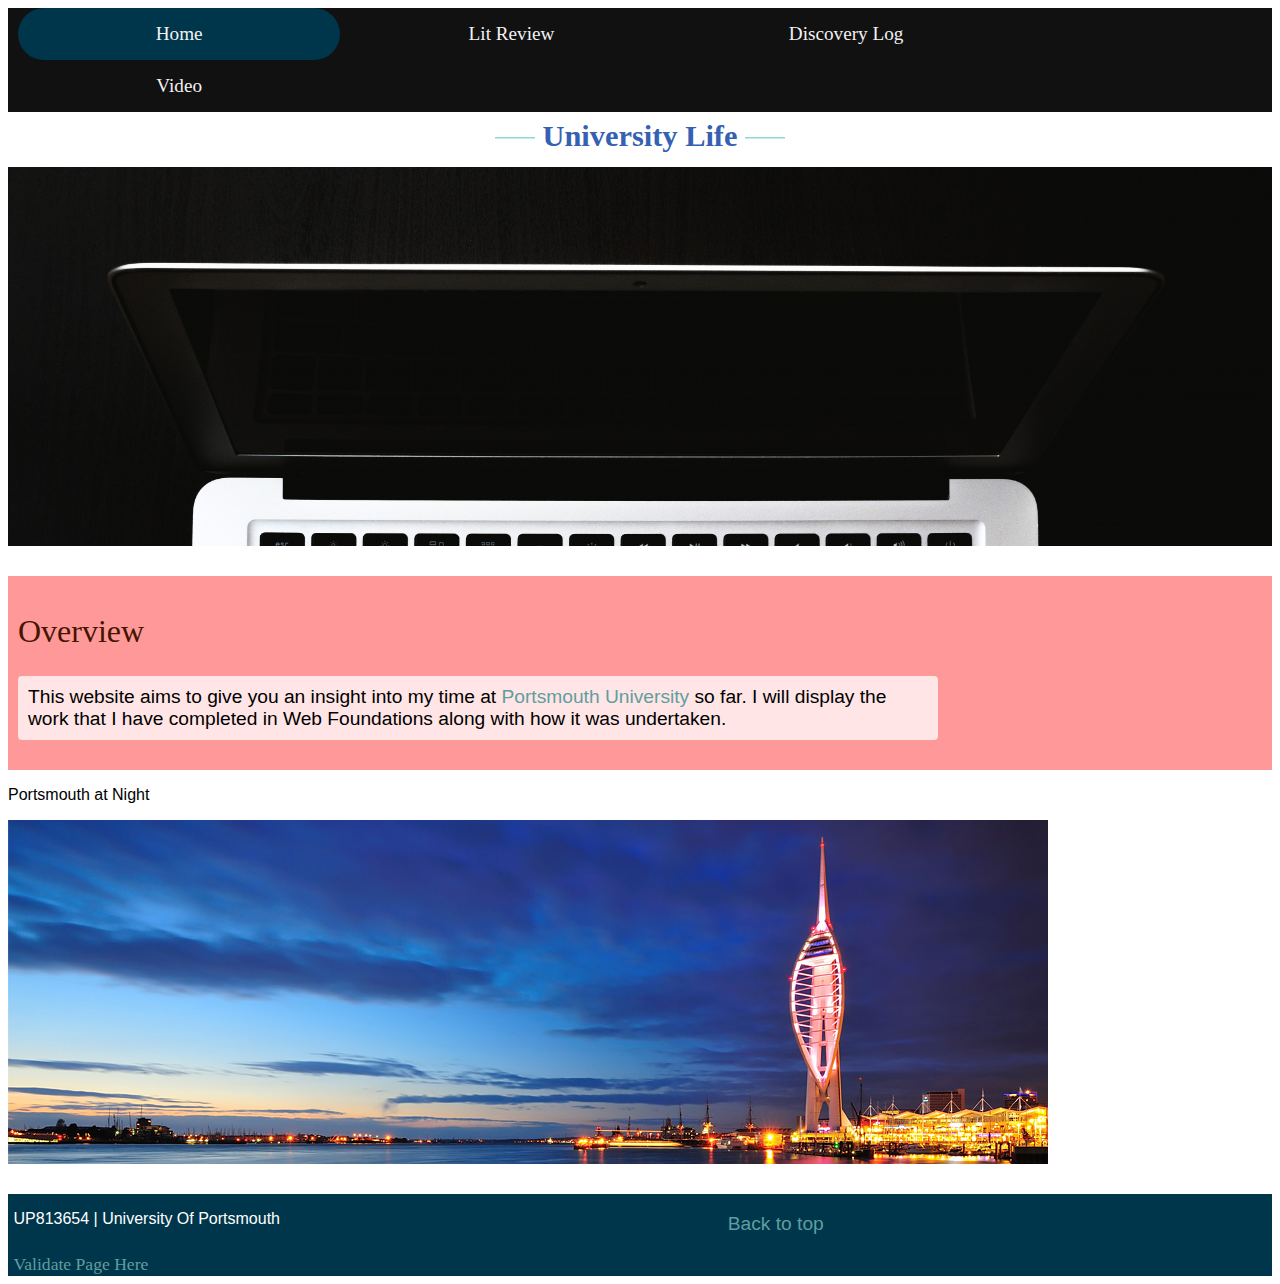
<file: index.html>
<!DOCTYPE html>
<html lang="en">

<head>
    <meta charset="UTF-8">
    <meta name="viewport" content="width=device-width, initial-scale=1.0">
    <meta http-equiv="X-UA-Compatible" content="ie=edge">
    <link rel="stylesheet" type="text/css" href="main.css">
    <title>Home</title>
</head>

<body>

    <header class="topnav">
        <a href="index.html" id="current">Home</a>
        <a href="litreview.html">Lit Review</a>
        <a href="discoverylog.html">Discovery Log</a>
        <a href="video.html">Video</a>
    </header>

    <h1>
        <svg height="9" width="40">
            <line x1="0" y1="0" x2="60" y2="0"/>
        </svg>
        University Life
        <svg height="9" width="40">
            <line x1="0" y1="0" x2="60" y2="0"/>
        </svg>
    </h1>

    <picture>
        <source media="(min-width: 786px)" srcset="Images/panoramiclaptopCROPPED.jpeg">
        <img src="Images/panoramiclaptop.jpeg" alt="Laptop and Phone Photo" title="Laptop and Phone">
    </picture>

    <article>
        <h2>Overview</h2>
        <p class="article">This website aims to give you an insight into my time at <a class="hyperlink" href="http://www.port.ac.uk/" target="_blank">Portsmouth University</a> so far. I will display the work that I have completed in Web Foundations along with how it was undertaken.</p>
    </article>

    <p>Portsmouth at Night</p>
    <img src="Images/portsmouthPanoramic.png" alt="Portsmouth Panoramic" title="Photo of Portsmouth at Night">

    <footer>
      <p class="signOff">UP813654 | University Of Portsmouth</p>
      <p class="topOfPage"><a href="#top">Back to top</a></p>
      <a href="http://validator.w3.org/check?uri=referer" class="validator" target="blank">Validate Page Here</a>
    </footer>
</body>

</html>
</file>
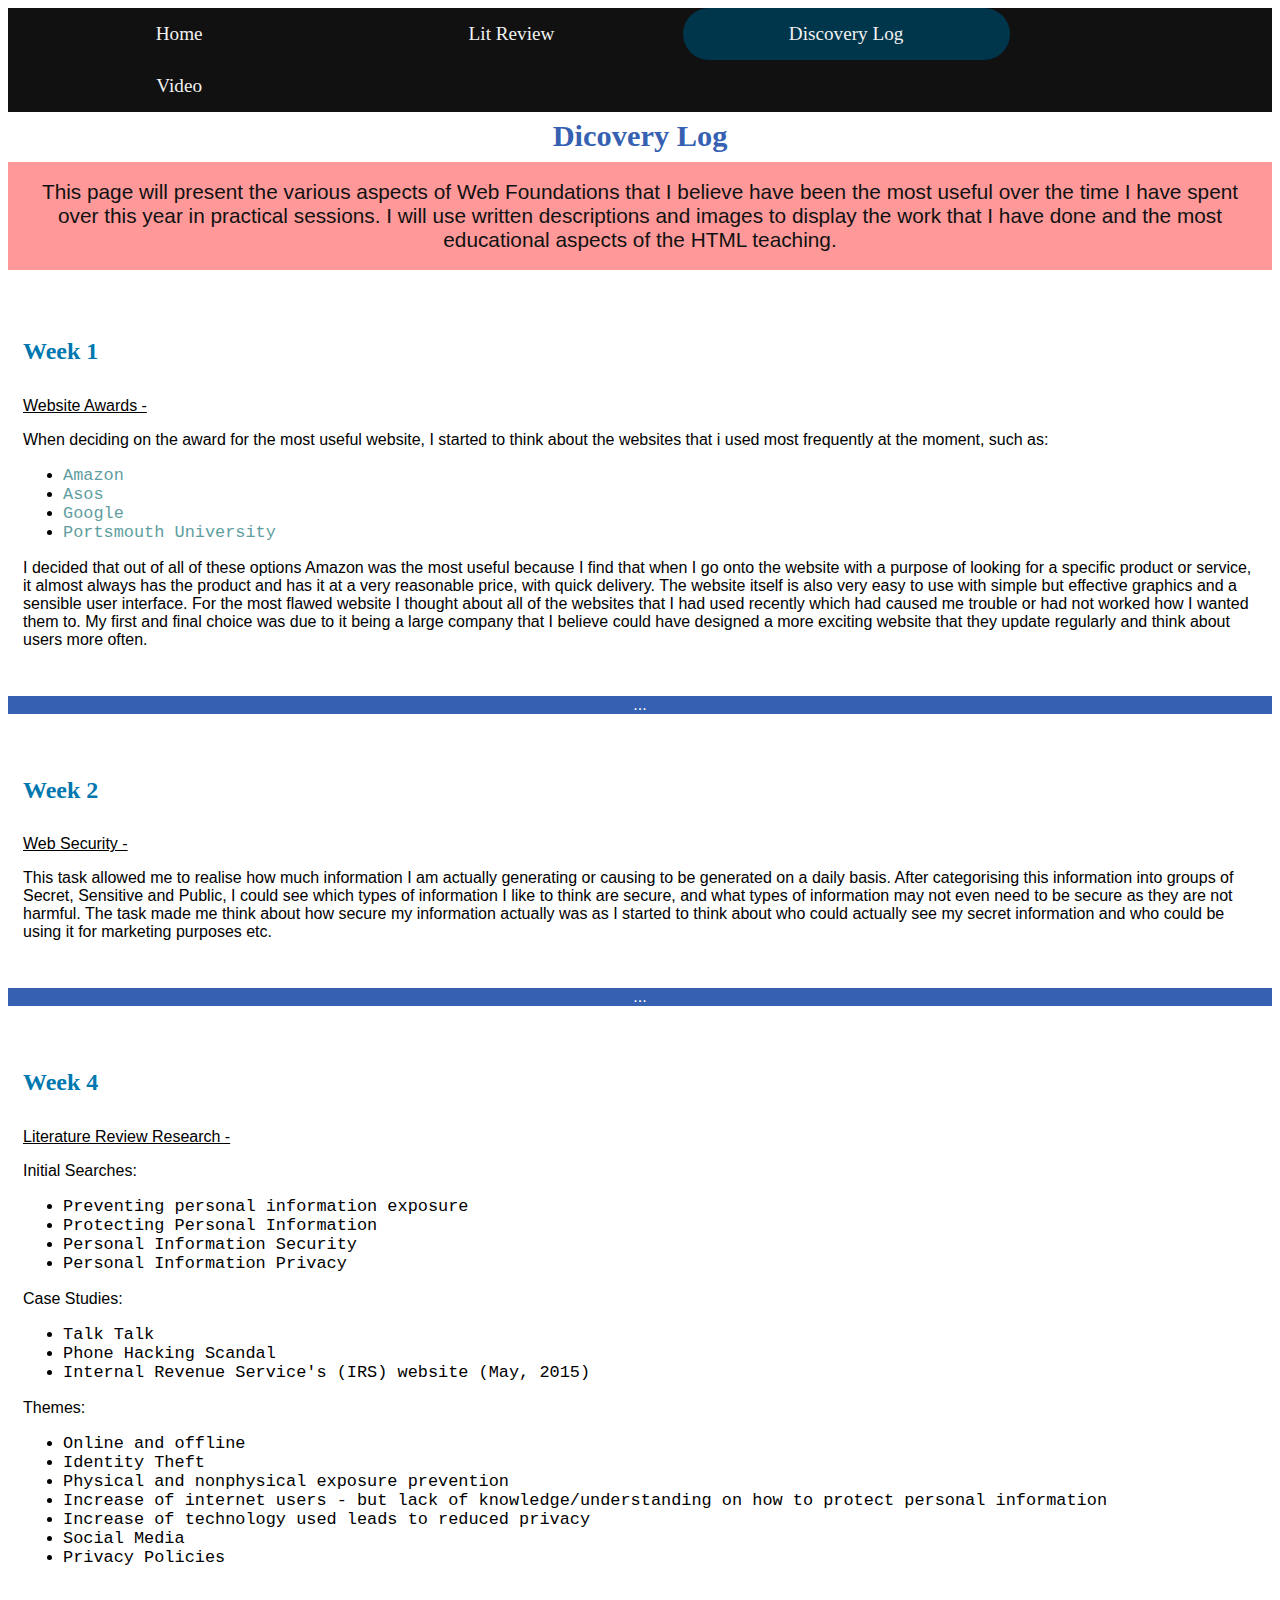
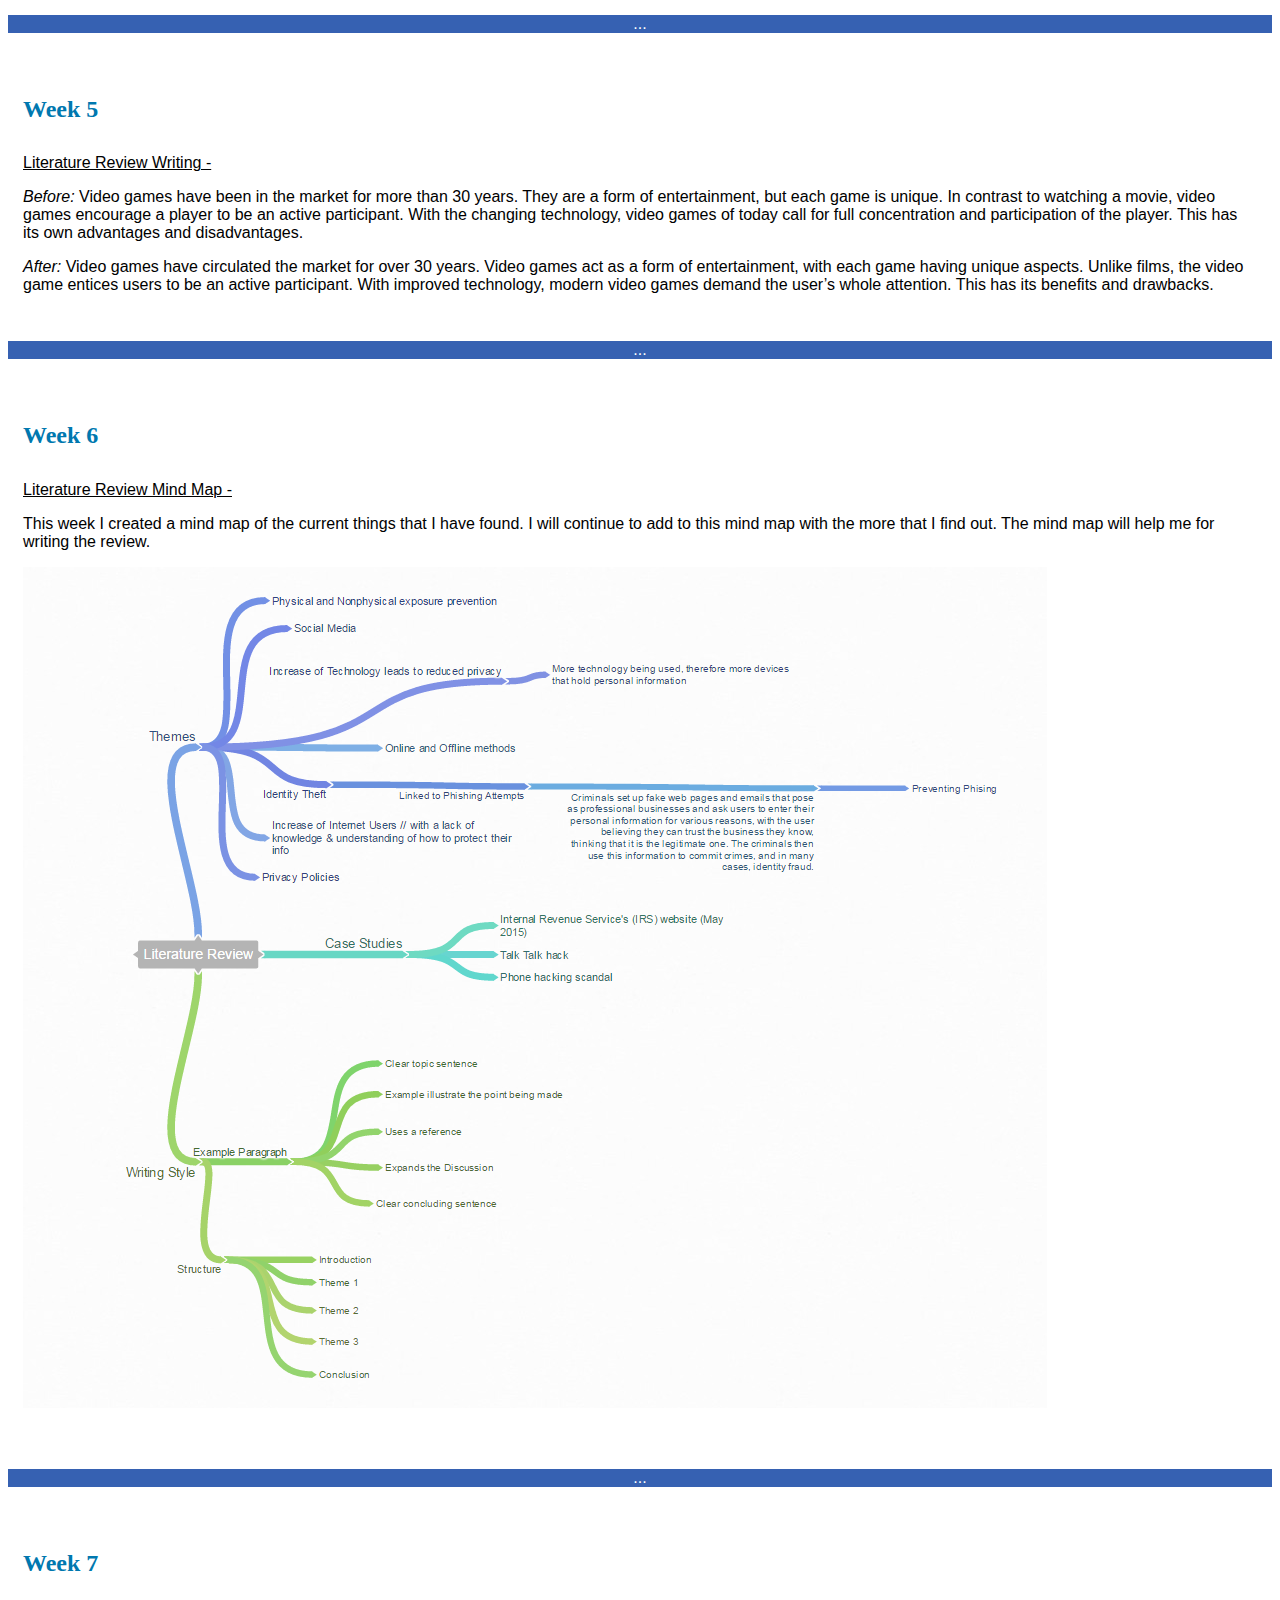
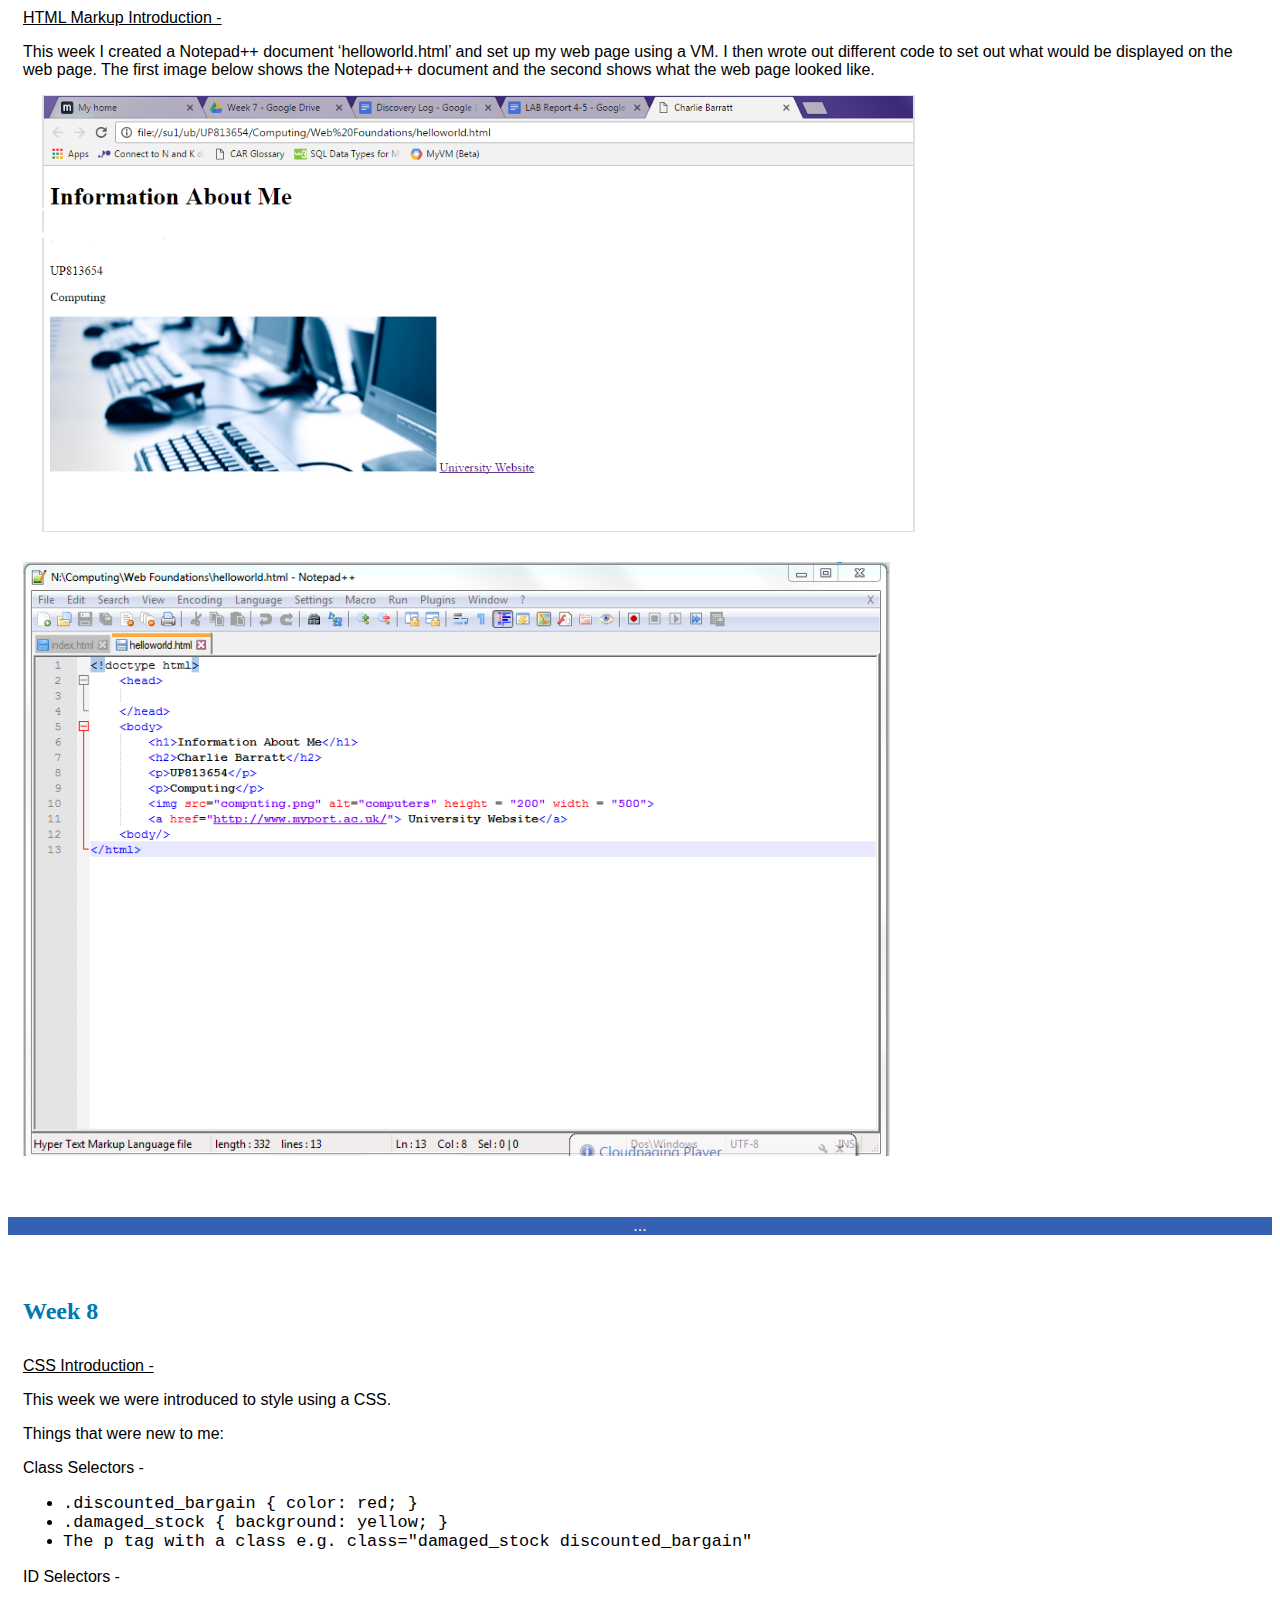
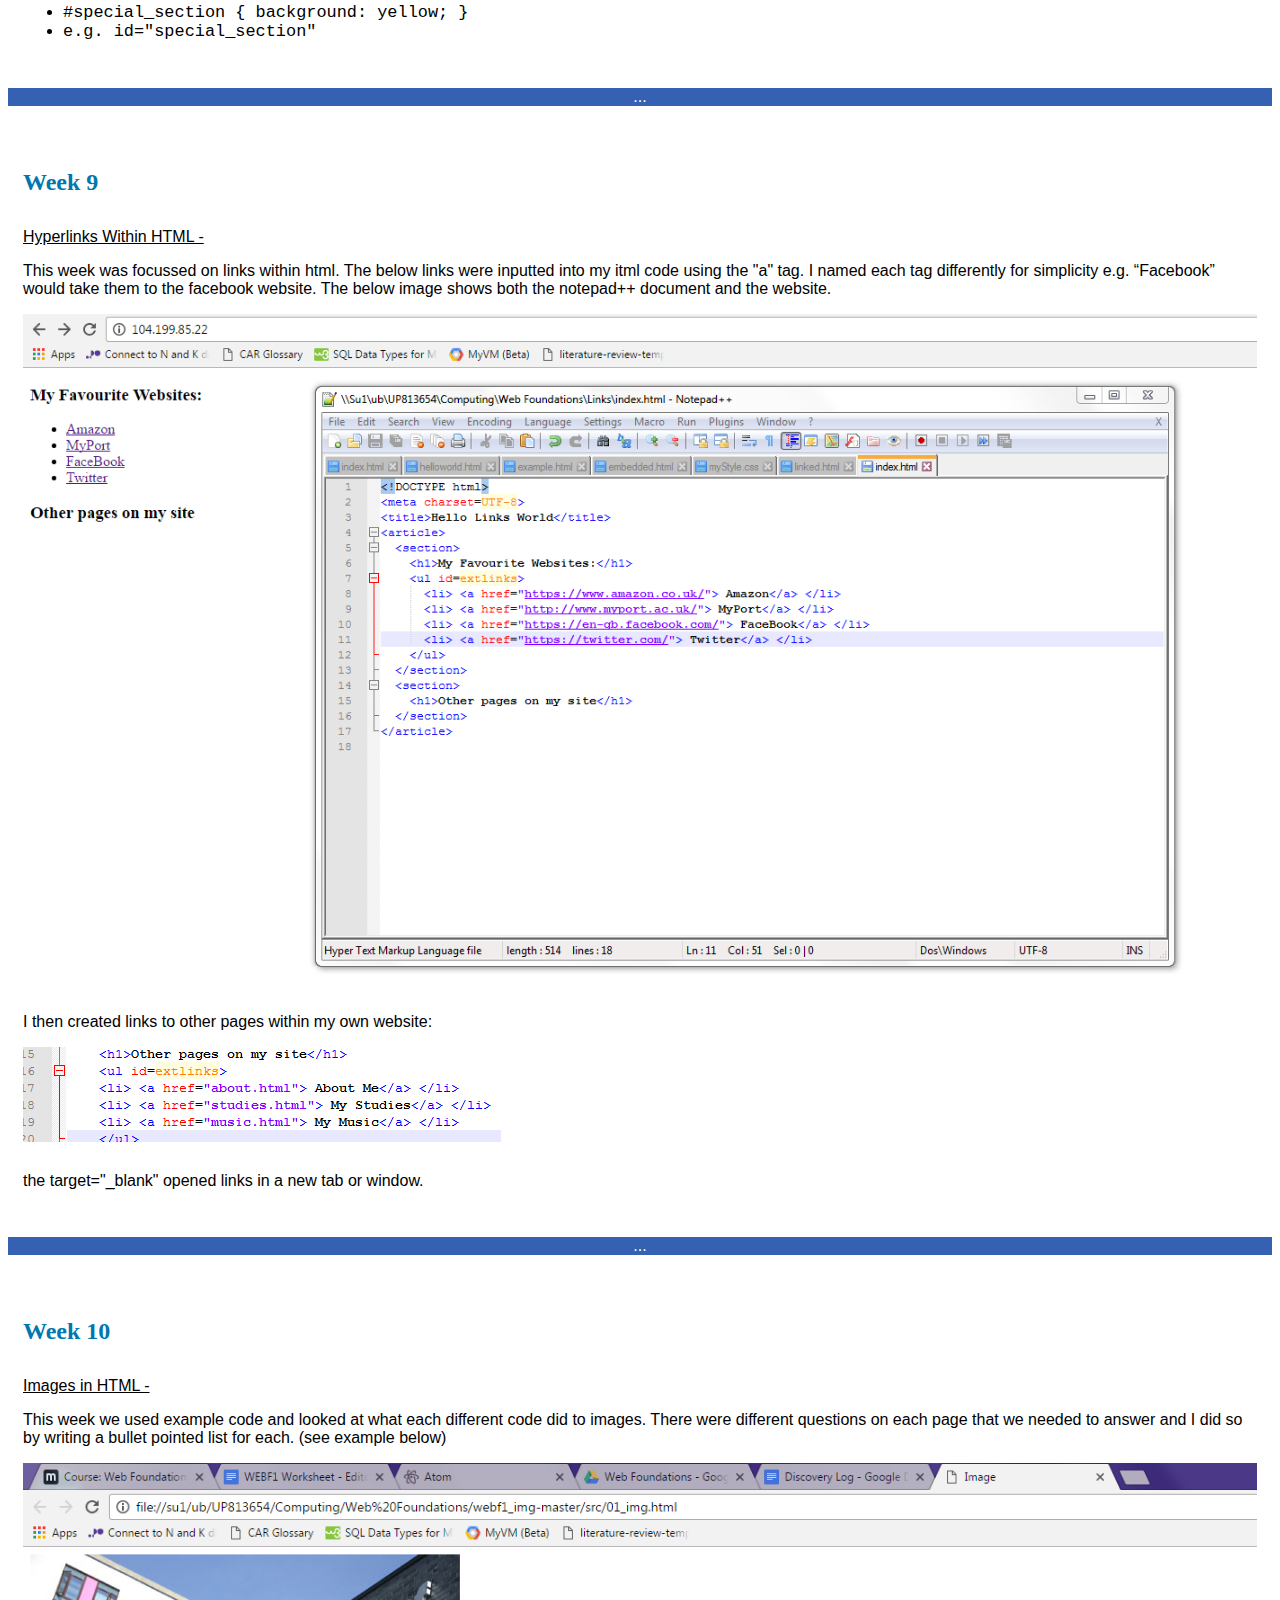
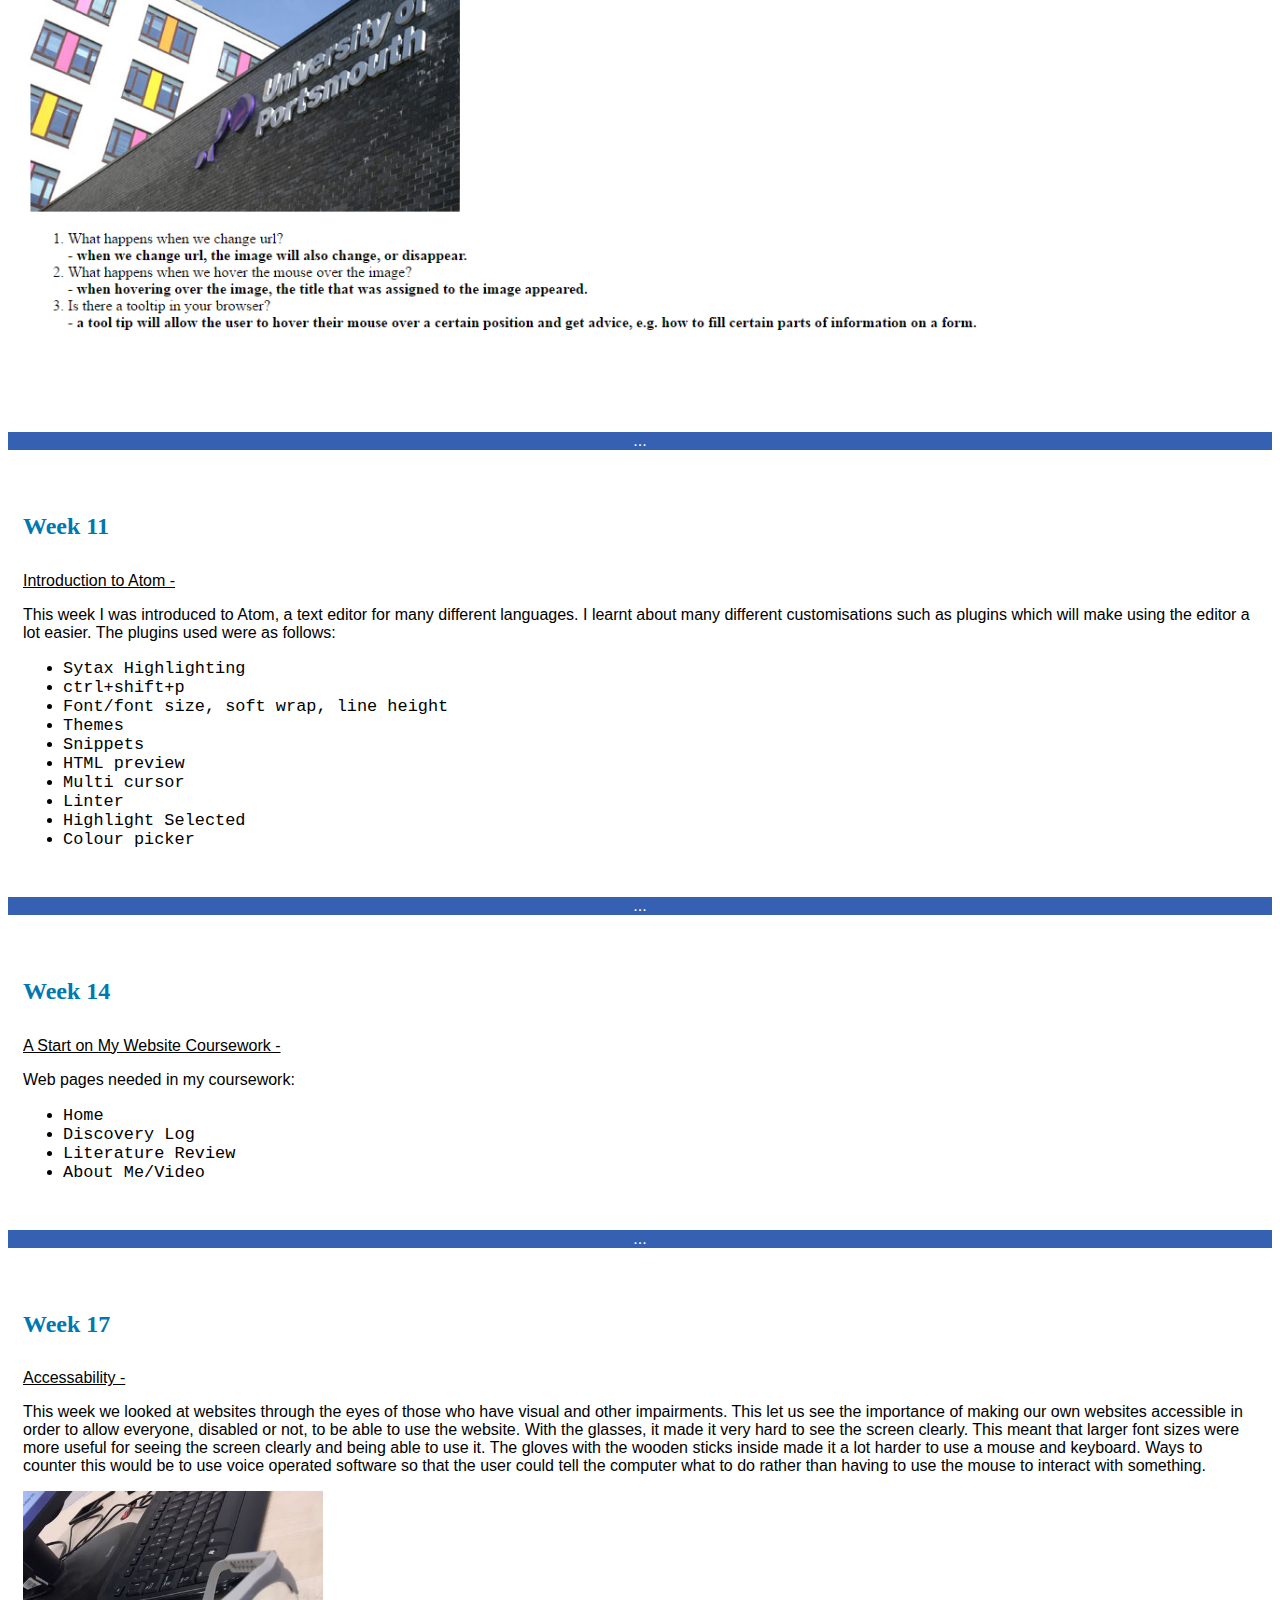
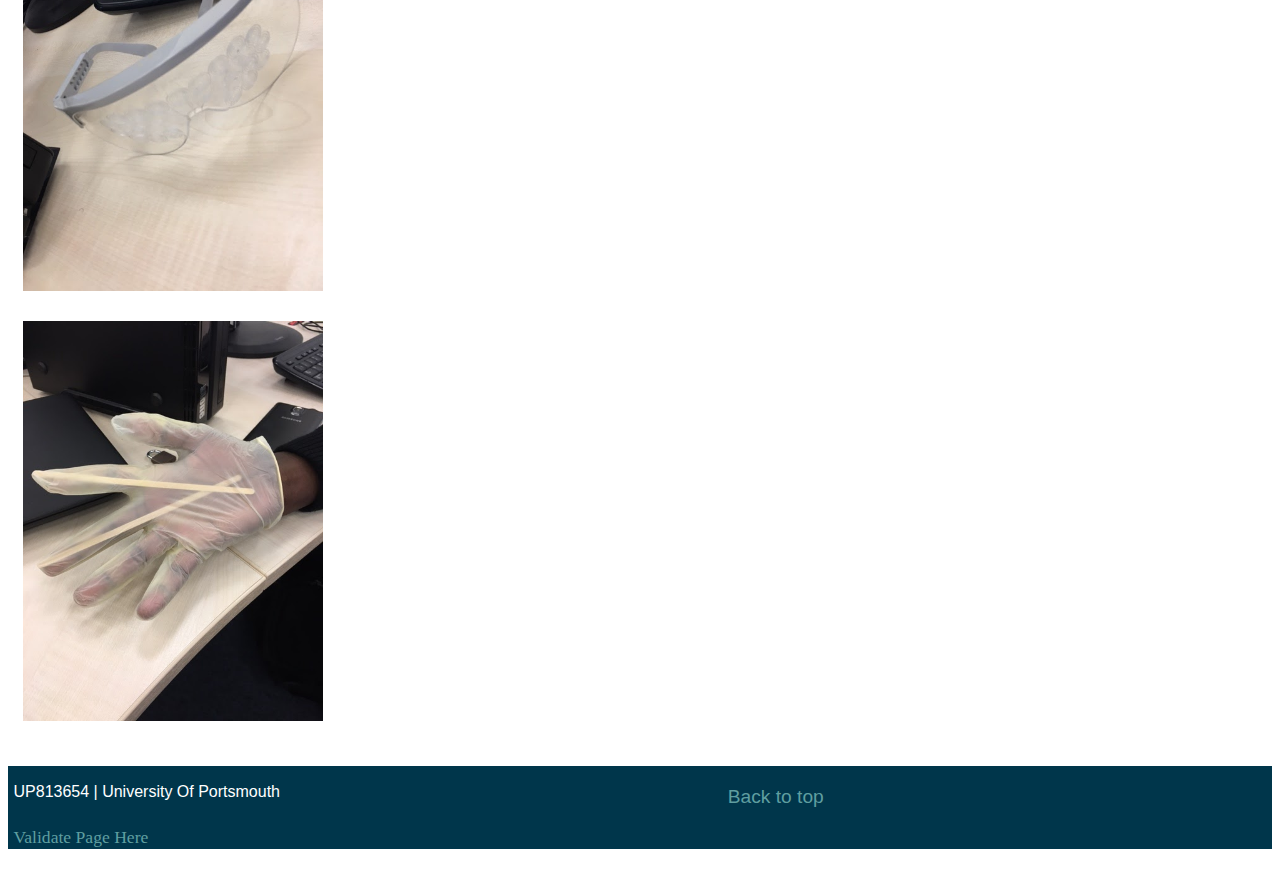
<file: discoverylog.html>
<!DOCTYPE html>
<html lang="en">

<head>
    <meta charset="UTF-8">
    <meta name="viewport" content="width=device-width, initial-scale=1.0">
    <meta http-equiv="X-UA-Compatible" content="ie=edge">
    <link rel="stylesheet" type="text/css" href="main.css">
    <title>Discovery Log</title>
</head>

<body>
    <header class="topnav">
        <a href="index.html">Home</a>
        <a href="litreview.html">Lit Review</a>
        <a href="discoverylog.html" id="current">Discovery Log</a>
        <a href="video.html">Video</a>
    </header>

    <h1>Dicovery Log</h1>
    <p class="p3">This page will present the various aspects of Web Foundations that I believe have been the most useful over the time I have spent over this year in practical sessions. I will use written descriptions and images to display the work that I have done and the most educational aspects of the HTML teaching.</p>

    <aside>
    <h4>Week 1</h4>
    <p class="discLogCat">Website Awards - </p>
    <p>When deciding on the award for the most useful website, I started to think about the websites that i used most frequently at the moment, such as:</p>
    <ul>
      <li><a class="hyperlink" href="https://www.amazon.co.uk/" target="_blank">Amazon</a></li>
        <li><a class="hyperlink" href="http://www.asos.com/?hrd=1" target="_blank">Asos</a></li>
          <li><a class="hyperlink" href="https://www.google.co.uk/webhp?hl=en&ictx=2&sa=X&ved=0ahUKEwin2eDh-sbSAhXHtxQKHUUyD7EQPQgD" target="_blank">Google</a></li>
            <li><a class="hyperlink" href="http://www.myport.ac.uk/" target="_blank">Portsmouth University</a></li>
    </ul>
    <p>I decided that out of all of these options Amazon was the most useful because I find that when I go onto the website with a purpose of looking for a specific product or service, it almost always has the product and has it at a very reasonable price, with quick delivery. The website itself is also very easy to use with simple but effective graphics and a sensible user interface. For the most flawed website I thought about all of the websites that I had used recently which had caused me trouble or had not worked how I wanted them to. My first and final choice was due to it being a large company that I believe could have designed a more exciting website that they update regularly and think about users more often.</p>
  </aside>
  <section>
    <p class="pCenter">...</p>
  </section>
    <aside>
    <h4>Week 2</h4>
    <p class="discLogCat">Web Security - </p>
    <p>This task allowed me to realise how much information I am actually generating or causing to be generated on a daily basis. After categorising this information into groups of Secret, Sensitive and Public, I could see which types of information I like to think are secure, and what types of information may not even need to be secure as they are not harmful. The task made me think about how secure my information actually was as I started to think about who could actually see my secret information and who could be using it for marketing purposes etc.</p>
  </aside>
  <section>
    <p class="pCenter">...</p>
  </section>
  <aside>
  <h4>Week 4</h4>
  <p class="discLogCat">Literature Review Research - </p>
  <p> Initial Searches:</p>
  <ul>
    <li>Preventing personal information exposure </li>
    <li>Protecting Personal Information</li>
    <li>Personal Information Security</li>
    <li>Personal Information Privacy</li>
  </ul>
  <p>Case Studies:</p>
  <ul>
    <li>Talk Talk</li>
    <li>Phone Hacking Scandal</li>
    <li>Internal Revenue Service's (IRS) website (May, 2015)</li>
  </ul>
  <p>Themes:</p>
  <ul>
    <li>Online and offline </li>
    <li>Identity Theft</li>
    <li>Physical and nonphysical exposure prevention</li>
    <li>Increase of internet users - but lack of knowledge/understanding on how to protect personal information</li>
    <li>Increase of technology used leads to reduced privacy</li>
    <li>Social Media</li>
    <li>Privacy Policies</li>
  </ul>
  </aside>
  <section>
    <p class="pCenter">...</p>
  </section>
  <aside>
  <h4>Week 5</h4>
  <p class="discLogCat">Literature Review Writing - </p>
  <p><i>Before:</i> Video games have been in the market for more than 30 years. They are a form of entertainment, but each game is unique. In contrast to watching a movie, video games encourage a player to be an active participant. With the changing technology, video games of today call for full concentration and participation of the player. This has its own advantages and disadvantages.</p>
  <p><i>After:</i> Video games have circulated the market for over 30 years. Video games act as a form of entertainment, with each game having unique aspects. Unlike films, the video game entices users to be an active participant. With improved technology, modern video games demand the user’s whole attention. This has its benefits and drawbacks. </p>
  </aside>
  <section>
    <p class="pCenter">...</p>
  </section>
  <aside>
    <h4>Week 6</h4>
    <p class="discLogCat">Literature Review Mind Map - </p>
    <p>This week I created a mind map of the current things that I have found. I will continue to add to this mind map with the more that I find out. The mind map will help me for writing the review.</p>
    <img src="Images/mindmap.png" alt="Mind Map" title="Literature Review Mind Map">
  </aside>
  <section>
    <p class="pCenter">...</p>
  </section>
  <aside>
    <h4>Week 7</h4>
    <p class="discLogCat">HTML Markup Introduction - </p>
    <p>This week I created a Notepad++ document ‘helloworld.html’ and set up my web page using a VM. I then wrote out different code to set out what would be displayed on the web page. The first image below shows the Notepad++ document and the second shows what the web page looked like. </p>
    <img src="Images/week7DiscLog.PNG" alt="Notepad HTML Document" title="HTML Markup on Notepad">
    <img src="Images/week7DiscLog2.PNG" alt="HTML on Google Chrome" title="HTML Markup On Web Browser">
  </aside>
  <section>
    <p class="pCenter">...</p>
  </section>
  <aside>
      <h4>Week 8</h4>
      <p class="discLogCat">CSS Introduction - </p>
      <p>This week we were introduced to style using a CSS.</p>
      <p>Things that were new to me:</p>
      <p>Class Selectors - </p>
      <ul>
        <li>.discounted_bargain {
	              color: red;
              }
        </li>
        <li>
            .damaged_stock {
                background: yellow;
              }
        </li>
        <li>
           The p tag with a class e.g. class="damaged_stock discounted_bargain"
        </li>
      </ul>
      <p>ID Selectors - </p>
      <ul>
        <li>
          #special_section {
                background: yellow;
              }
        </li>
        <li>
          e.g. id="special_section"
        </li>
      </ul>
  </aside>
  <section>
    <p class="pCenter">...</p>
  </section>
  <aside>
    <h4>Week 9</h4>
    <p class="discLogCat">Hyperlinks Within HTML - </p>
    <p>This week was focussed on links within html. The below links were inputted into my itml code using the "a" tag. I named each tag differently for simplicity e.g. “Facebook” would take them to the facebook website. The below image shows both the notepad++ document and the website.</p>
    <img src="Images/week9DiscLog.png" alt="Hyperlinks markup Example" title="HTML Hyperlink on notepad++ and browser">
    <p>I then created links to other pages within my own website: </p>
    <img src="Images/week9DiscLog2.png" alt="Hyperlinks markup example on my own website" title="Hyperlinks to other pages on my website">
    <p>the target="_blank" opened links in a new tab or window.</p>
  </aside>
  <section>
    <p class="pCenter">...</p>
  </section>
  <aside>
    <h4>Week 10</h4>
    <p class="discLogCat">Images in HTML - </p>
    <p>This week we used example code and looked at what each different code did to images. There were different questions on each page that we needed to answer and I did so by writing a bullet pointed list for each. (see example below)</p>
    <img src="Images/week10DiscLog.png" alt="Images Questions and Answers" title="Answering questions on Images">
  </aside>
  <section>
    <p class="pCenter">...</p>
  </section>
  <aside>
    <h4>Week 11</h4>
    <p class="discLogCat">Introduction to Atom - </p>
    <p>This week I was introduced to Atom, a text editor for many different languages. I learnt about many different customisations such as plugins which will make using the editor a lot easier. The plugins used were as follows:</p>
    <ul>
      <li>Sytax Highlighting</li>
      <li>ctrl+shift+p</li>
      <li>Font/font size, soft wrap, line height</li>
      <li>Themes</li>
      <li>Snippets</li>
      <li>HTML preview</li>
      <li>Multi cursor</li>
      <li>Linter</li>
      <li>Highlight Selected</li>
      <li>Colour picker</li>
    </ul>
  </aside>
  <section>
    <p class="pCenter">...</p>
  </section>
  <aside>
    <h4>Week 14</h4>
    <p class="discLogCat">A Start on My Website Coursework - </p>
    <p>Web pages needed in my coursework:</p>
    <ul>
      <li>Home</li>
      <li>Discovery Log</li>
      <li>Literature Review</li>
      <li>About Me/Video</li>
    </ul>
  </aside>
  <section>
    <p class="pCenter">...</p>
  </section>
  <aside>
    <h4>Week 17</h4>
    <p class="discLogCat">Accessability - </p>
    <p>This week we looked at websites through the eyes of those who have visual and other impairments. This let us see the importance of making our own websites accessible in order to allow everyone, disabled or not, to be able to use the website. With the glasses, it made it very hard to see the screen clearly. This meant that larger font sizes were more useful for seeing the screen clearly and being able to use it. The gloves with the wooden sticks inside made it a lot harder to use a mouse and keyboard. Ways to counter this would be to use voice operated software so that the user could tell the computer what to do rather than having to use the mouse to interact with something.</p>
    <img src="Images/accessability1.jpg" class="goggles" alt="Glasses that impair vision" title="Visual Impairement Goggles" height="100">
    <img src="Images/accessability2.jpg" class="gloves" alt="Finger Movement Impairement" title="Gloves that restrict your finger movement">
  </aside>

  <footer>
    <p class="signOff">UP813654 | University Of Portsmouth</p>
    <p class="topOfPage"><a href="#top">Back to top</a></p>
    <a href="http://validator.w3.org/check?uri=referer" class="validator" target="blank">Validate Page Here</a>
  </footer>

</body>
</html>
</file>
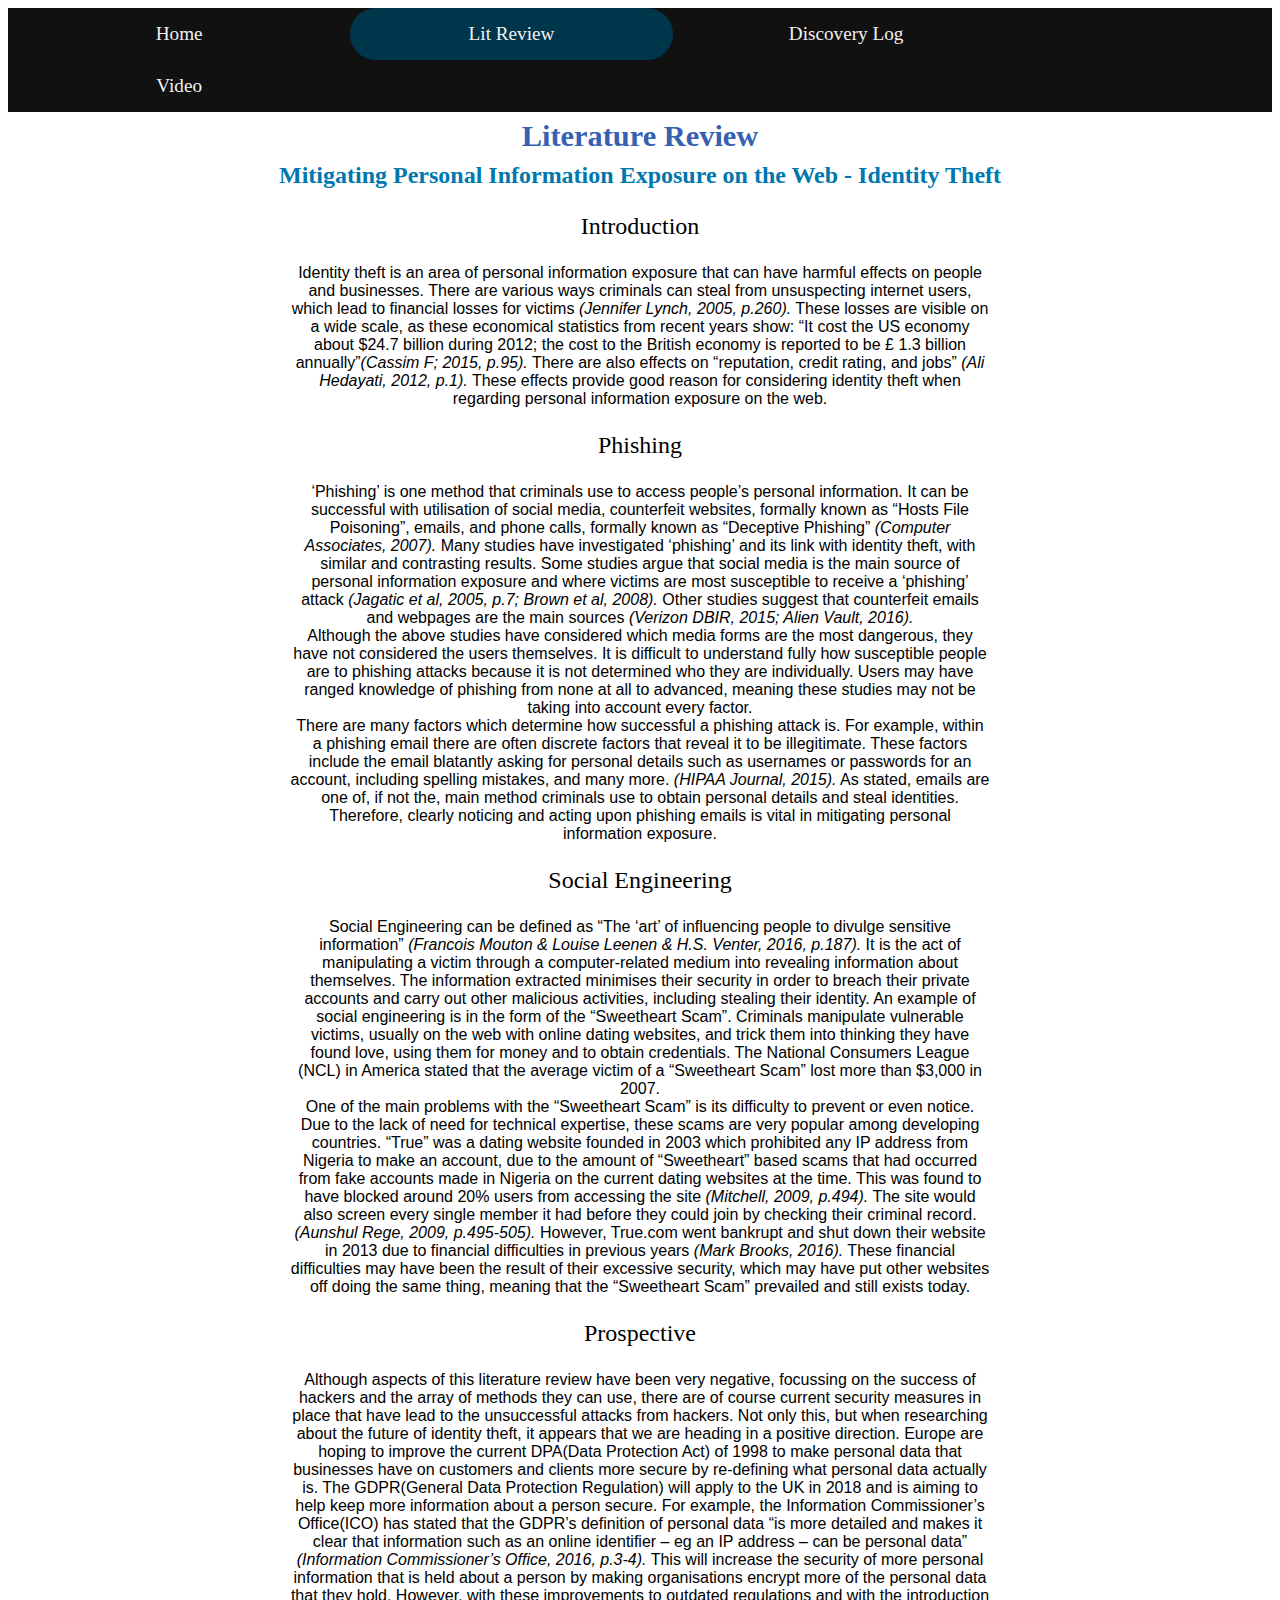
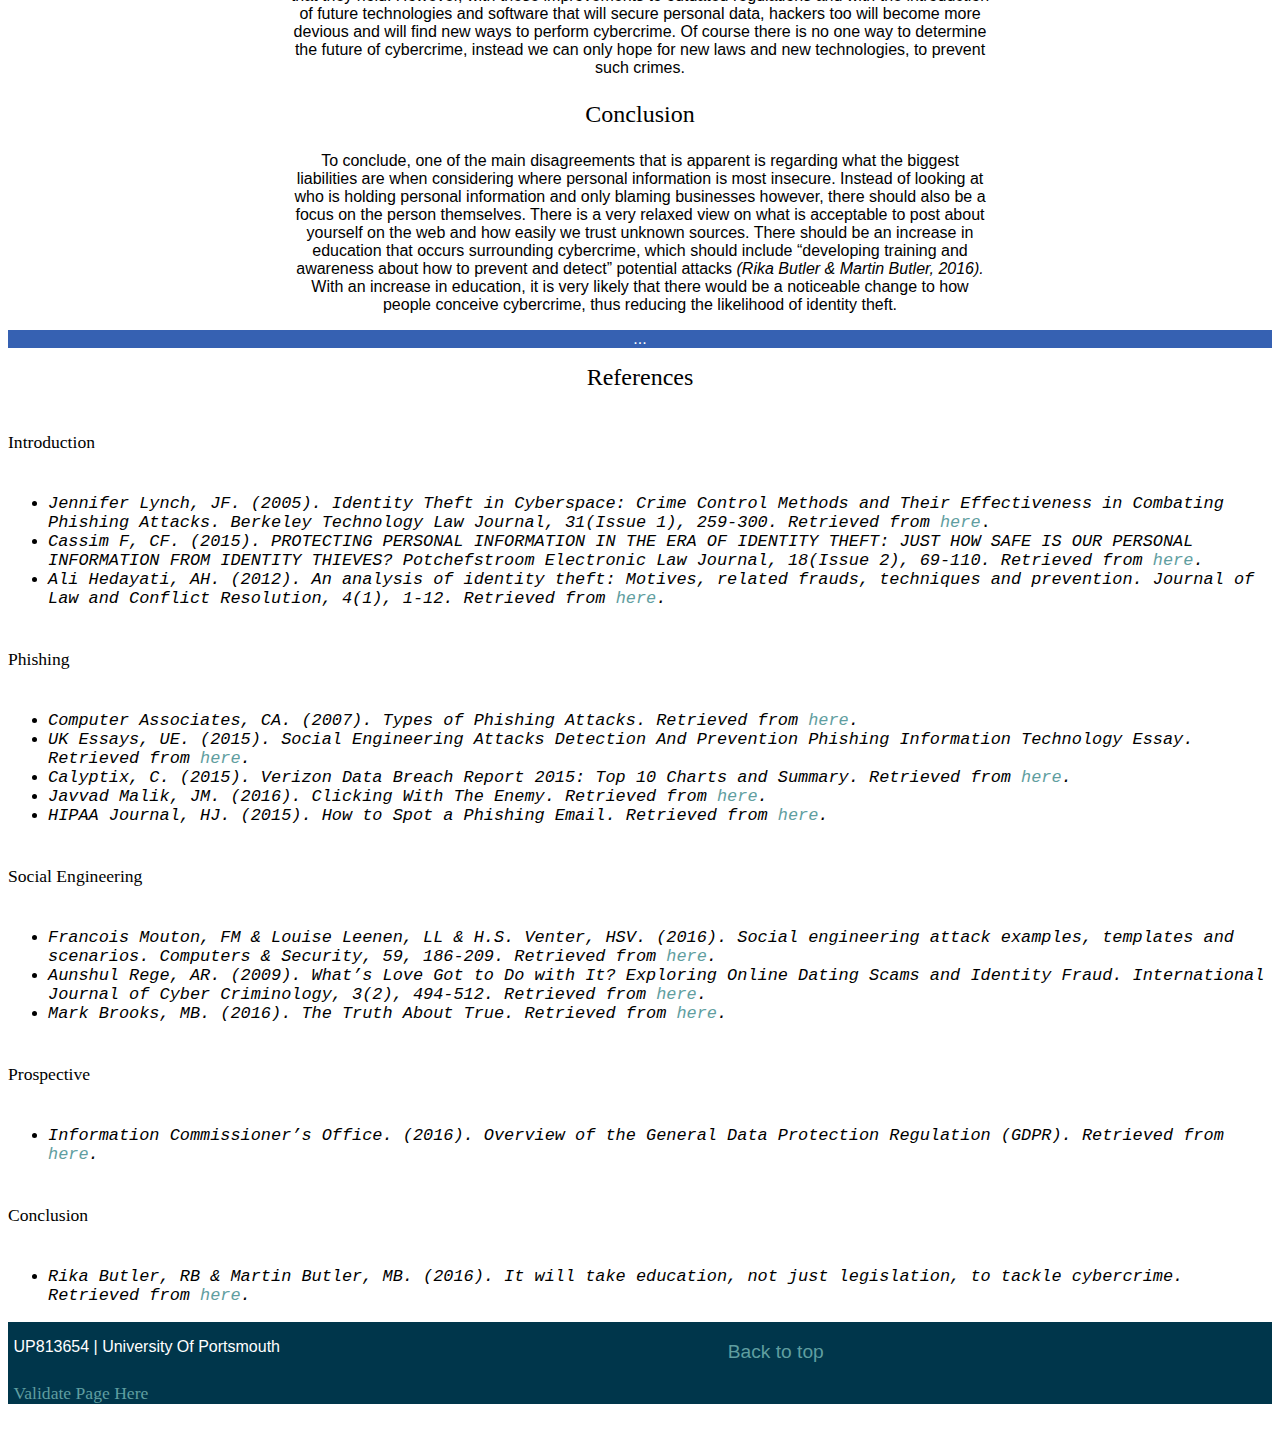
<file: litreview.html>
<!DOCTYPE html>
<html lang="en">

<head>
    <meta charset="UTF-8">
    <meta name="viewport" content="width=device-width, initial-scale=1.0">
    <meta http-equiv="X-UA-Compatible" content="ie=edge">
    <link rel="stylesheet" type="text/css" href="main.css">
    <title>Lit Review</title>
</head>

<body>
    <header class="topnav">
        <a href="index.html">Home</a>
        <a href="litReview.html" id="current">Lit Review</a>
        <a href="discoverylog.html">Discovery Log</a>
        <a href="video.html">Video</a>
    </header>
    <h1>Literature Review</h1>
    <h4 class="litReviewHeading">Mitigating Personal Information Exposure on the Web - Identity Theft</h4>
    <h3>Introduction</h3>
    <p class="litReviewParagraphs">
        Identity theft is an area of personal information exposure that can have harmful effects on people and businesses. There are various ways criminals can steal from unsuspecting internet users, which lead to financial losses for victims <cite>(Jennifer Lynch, 2005, p.260).</cite>        These losses are visible on a wide scale, as these economical statistics from recent years show: “It cost the US economy about $24.7 billion during 2012; the cost to the British economy is reported to be £ 1.3 billion annually”<cite>(Cassim F; 2015, p.95).</cite>        There are also effects on “reputation, credit rating, and jobs” <cite>(Ali Hedayati, 2012, p.1).</cite> These effects provide good reason for considering identity theft when regarding personal information exposure on the web.
      </p>
            <h3>Phishing</h3>
            <p class="litReviewParagraphs">
                ‘Phishing’ is one method that criminals use to access people’s personal information. It can be successful with utilisation of social media, counterfeit websites, formally known as “Hosts File Poisoning”, emails, and phone calls, formally known as “Deceptive
                Phishing” <cite>(Computer Associates, 2007).</cite> Many studies have investigated ‘phishing’ and its link with identity theft, with similar and contrasting results. Some studies argue that social media is the main source
                of personal information exposure and where victims are most susceptible to receive a ‘phishing’ attack <cite>(Jagatic et al, 2005, p.7; Brown et al, 2008).</cite> Other studies suggest that counterfeit emails and webpages are the main
                sources <cite>(Verizon DBIR, 2015; Alien Vault, 2016).</cite>
              </p>
                    <p class="litReviewParagraphs">
                        Although the above studies have considered which media forms are the most dangerous, they have not considered the users themselves. It is difficult to understand fully how susceptible people are to phishing attacks because it is not determined who they
                        are individually. Users may have ranged knowledge of phishing from none at all to advanced, meaning these studies may not be taking into account every factor.
                    </p>
                    <p class="litReviewParagraphs">
                        There are many factors which determine how successful a phishing attack is. For example, within a phishing email there are often discrete factors that reveal it to be illegitimate. These factors include the email blatantly asking for personal details
                        such as usernames or passwords for an account, including spelling mistakes, and many more. <cite>(HIPAA Journal, 2015).</cite> As stated, emails are one of, if not the, main method criminals use to obtain
                        personal details and steal identities. Therefore, clearly noticing and acting upon phishing emails is vital in mitigating personal information exposure.
                    </p>
                    <h3>Social Engineering</h3>
                    <p class="litReviewParagraphs">
                        Social Engineering can be defined as “The ‘art’ of influencing people to divulge sensitive information” <cite>(Francois Mouton & Louise Leenen & H.S. Venter, 2016, p.187).</cite> It is the act of manipulating a victim through a
                        computer-related medium into revealing information about themselves. The information extracted minimises their security in order to breach their private accounts and carry out other malicious activities, including stealing their
                        identity. An example of social engineering is in the form of the “Sweetheart Scam”. Criminals manipulate vulnerable victims, usually on the web with online dating websites, and trick them into thinking they have found love, using
                        them for money and to obtain credentials. The National Consumers League (NCL) in America stated that the average victim of a “Sweetheart Scam” lost more than $3,000 in 2007.
                    </p>
                    <p class="litReviewParagraphs">
                        One of the main problems with the “Sweetheart Scam” is its difficulty to prevent or even notice. Due to the lack of need for technical expertise, these scams are very popular among developing countries. “True” was a dating website founded in 2003 which
                        prohibited any IP address from Nigeria to make an account, due to the amount of “Sweetheart” based scams that had occurred from fake accounts made in Nigeria on the current dating websites at the time. This was found to have blocked
                        around 20% users from accessing the site <cite>(Mitchell, 2009, p.494).</cite> The site would also screen every single member it had before they could join by checking their criminal record. <cite>(Aunshul Rege, 2009, p.495-505).</cite>                        However, True.com went bankrupt and shut down their website in 2013 due to financial difficulties in previous years <cite>(Mark Brooks, 2016).</cite> These financial difficulties may have been the result of their excessive security,
                        which may have put other websites off doing the same thing, meaning that the “Sweetheart Scam” prevailed and still exists today.
                    </p>
                    <h3>Prospective</h3>
                    <p class="litReviewParagraphs">
                        Although aspects of this literature review have been very negative, focussing on the success of hackers and the array of methods they can use, there are of course current security measures in place that have lead to the unsuccessful attacks from hackers.
                        Not only this, but when researching about the future of identity theft, it appears that we are heading in a positive direction. Europe are hoping to improve the current DPA(Data Protection Act) of 1998 to make personal data that
                        businesses have on customers and clients more secure by re-defining what personal data actually is. The GDPR(General Data Protection Regulation) will apply to the UK in 2018 and is aiming to help keep more information about a person
                        secure. For example, the Information Commissioner’s Office(ICO) has stated that the GDPR’s definition of personal data “is more detailed and makes it clear that information such as an online identifier – eg an IP address – can
                        be personal data” <cite>(Information Commissioner’s Office, 2016, p.3-4).</cite> This will increase the security of more personal information that is held about a person by making organisations encrypt more
                        of the personal data that they hold. However, with these improvements to outdated regulations and with the introduction of future technologies and software that will secure personal data, hackers too will become more devious and
                        will find new ways to perform cybercrime. Of course there is no one way to determine the future of cybercrime, instead we can only hope for new laws and new technologies, to prevent such crimes.
                    </p>
                    <h3>Conclusion</h3>
                    <p class="litReviewParagraphs">
                        To conclude, one of the main disagreements that is apparent is regarding what the biggest liabilities are when considering where personal information is most insecure. Instead of looking at who is holding personal information and only blaming businesses
                        however, there should also be a focus on the person themselves. There is a very relaxed view on what is acceptable to post about yourself on the web and how easily we trust unknown sources. There should be an increase in education
                        that occurs surrounding cybercrime, which should include “developing training and awareness about how to prevent and detect” potential attacks <cite>(Rika Butler & Martin Butler, 2016).</cite> With an increase
                        in education, it is very likely that there would be a noticeable change to how people conceive cybercrime, thus reducing the likelihood of identity theft.
                    </p>
                    <section>
                      <p class="pCenter">...</p>
                    </section>
                    <h3 class="litReviewHeading">References</h3>
                    <h6>Introduction</h6>
                    <ul>
                        <li><cite>Jennifer Lynch, JF. (2005). Identity Theft in Cyberspace: Crime Control Methods and Their Effectiveness in Combating Phishing Attacks. Berkeley Technology Law Journal, 31(Issue 1), 259-300. Retrieved from <a class="hyperlink" href="http://dx.doi.org/doi:10.15779/Z38M67D" target="_blank">here</a></cite>.
                            <li><cite>Cassim F, CF. (2015). PROTECTING PERSONAL INFORMATION IN THE ERA OF IDENTITY THEFT: JUST HOW SAFE IS OUR PERSONAL INFORMATION FROM IDENTITY THIEVES? Potchefstroom Electronic Law Journal, 18(Issue 2), 69-110. Retrieved from <a class="hyperlink" href="http://dx.doi.org/10.4314/pelj.v18i2.02" target="_blank">here</a>.</cite>
                                <li><cite>Ali Hedayati, AH. (2012). An analysis of identity theft: Motives, related frauds, techniques and prevention. Journal of Law and Conflict Resolution, 4(1), 1-12. Retrieved from <a class="hyperlink" href="http://dx.doi.org/10.5897/JLCR11.044" target="_blank">here</a>. </cite>
                    </ul>
                    <h6>Phishing</h6>
                    <ul>
                        <li><cite>Computer Associates, CA. (2007). Types of Phishing Attacks. Retrieved from <a class="hyperlink" href="http://www.pcworld.com/article/135293/article.html" target="_blank">here</a>.</cite>
                            <li><cite>UK Essays, UE. (2015). Social Engineering Attacks Detection And Prevention Phishing Information Technology Essay. Retrieved from <a class="hyperlink" href="https://www.ukessays.com/essays/information-technology/social-engineering-attacks-detection-and-prevention-phishing-information-technology-essay.php" target="_blank">here</a>.</cite>
                                <li><cite>Calyptix, C. (2015). Verizon Data Breach Report 2015: Top 10 Charts and Summary. Retrieved from <a class="hyperlink" href="http://www.calyptix.com/research-2/verizon-data-breach-report-2015-top-10-charts-and-summary/" target="_blank">here</a>.</cite>
                                    <li><cite>Javvad Malik, JM. (2016). Clicking With The Enemy. Retrieved from <a class="hyperlink" href="https://www.alienvault.com/blogs/security-essentials/clicking-with-the-enemy" target="_blank">here</a>.</cite>
                                        <li><cite>HIPAA Journal, HJ. (2015). How to Spot a Phishing Email. Retrieved from <a class="hyperlink" href="http://www.hipaajournal.com/how-to-spot-a-phishing-email-8145/" target="_blank">here</a>.</cite>
                    </ul>
                    <h6>Social Engineering</h6>
                    <ul>
                        <li><cite>Francois Mouton, FM & Louise Leenen, LL & H.S. Venter, HSV. (2016). Social engineering attack examples, templates and scenarios. Computers & Security, 59, 186-209. Retrieved from <a class="hyperlink" href="http://dx.doi.org/10.1016/j.cose.2016.03.004" target="_blank">here</a>.</cite>
                            <li><cite>Aunshul Rege, AR. (2009). What’s Love Got to Do with It? Exploring Online Dating Scams and Identity Fraud. International Journal of Cyber Criminology, 3(2), 494-512. Retrieved from <a class="hyperlink" href="http://www.cybercrimejournal.com/AunshulIJCCJuly2009.pdf" target="_blank">here</a>.</cite>
                                <li><cite>Mark Brooks, MB. (2016). The Truth About True. Retrieved from <a class="hyperlink" href="http://www.onlinepersonalswatch.com/news/2016/03/the-truth-about-true.html" target="_blank">here</a>.</cite>
                    </ul>
                    <h6>Prospective</h6>
                    <ul>
                        <li><cite>Information Commissioner’s Office. (2016). Overview of the General Data Protection Regulation (GDPR). Retrieved from <a class="hyperlink" href="https://ico.org.uk/media/for-organisations/data-protection-reform/overview-of-the-gdpr-1-1.pdf" target="_blank">here</a>.</cite>
                    </ul>
                    <h6>Conclusion</h6>
                    <ul>
                        <li><cite>Rika Butler, RB & Martin Butler, MB. (2016). It will take education, not just legislation, to tackle cybercrime. Retrieved from <a class="hyperlink" href="http://theconversation.com/it-will-take-education-not-just-legislation-to-tackle-cybercrime-56030" target="_blank">here</a>.</cite>
                    </ul>

  <footer>
    <p class="signOff">UP813654 | University Of Portsmouth</p>
    <p class="topOfPage"><a href="#top">Back to top</a></p>
    <a href="http://validator.w3.org/check?uri=referer" class="validator" target="blank">Validate Page Here</a>
  </footer>

</body>

</html>
</file>
<file: main.css>
h1 {
        color: #3661b2;
        font-size: 1.9em;
        font-family: "Calibri";
        text-align: center;
        line-height: 0.3;
    }

    h2 {
        font-family: "Lato";
        color: "Rust";
        text-align-last: left;
        font-size: 1em;
        font-weight: 100;
        position: relative;
    }

    h3 {
        font-family: "Lato";
        font-size: 1.5em;
        font-weight: lighter;
        text-align: center;
    }

    p {
        font-family: "Helvetica";
        font-size: 1em;
    }

    h6 {
        font-size: 1.1em;
        font-family: "Lato";
        font-weight: 100;
    }

    article {
        color: #441500;
        font-size: 2em;
        background: #ff9999;
        padding: 10px;
    }

    h4 {
        font-family: "Lato";
        border-radius: 5px;
        font-size: 1.5em;
        color: rgb(0, 120, 175);
        font-weight: 700;
    }

    line {
        stroke: #8FD8D8;
        stroke-width:3;
    }

    .p3 {
        color: #000;
        text-align: center;
        font-size: 1.3em;
        font-family: sans-serif;
        background-color: #ff9999;
        padding: 18px;
        color: #111;
    }

    ul {
        color: #000;
        font-size: 130%;
        font-family: monospace;
    }

    a:link {
      color:#5F9EA0;
      text-decoration:none;
    }

    img  {
      max-width: 100%;
      width: auto;
      height: auto;
      display: block;
      margin-bottom: 30px;
    }

    .selected  {
      color: #5F9EA0;
    }

    a:hover {
      text-decoration: underline;
    }

    a:active {
      color: white;
    }

    link:active {
      background-color: #333;
    }

    a:visited  {
      color: #5F9EA0;
    }

    .active {
        background-color: #333;
    }

    .topnav {
        overflow: hidden;
        background-color: #111;
    }

    .topnav a {
        float: left;
        color: #f2f2f2;
        text-align: center;
        padding: 15px 8.4%;
        text-decoration: none;
        margin-left: 10px;
        font-size: 1.2em;
        min-width: 110px;
        font-family: "PT Mono";
        display: block;
        float:left;
    }

    .topnav a:hover {
        background-color: #777;
        border-radius: 5px;
    }

    .topnav a.active {
        color: blue;
    }

    .mainVideo {
        height: 550px;
        width: auto;
        overflow: hidden;
        max-width: 100%;
    }

    aside {
      padding: 15px;
    }

    section {
      background-color: #3661b2;
    }

    .goggles {
      height: 400px;
      width: auto;
    }

    .gloves {
      height: 400px;
      width: auto;
    }

    #current {
      background-color: rgb(0, 54, 75);
      border-radius: 40px;
    }

    .article {
      color: black;
      font-family: "Helvetica";
      font-weight: 100;
      max-width: 900px;
      min-width: 2vw;
      font-size: 0.6em;
      background-color: #ffe5e5;
      padding: 10px;
      margin-right: 2px;
      border-radius: 4px;
    }

    .pCenter {
      text-align: center;
      color: white;
    }

    track {
      color: white;
    }

    .topOfPage {
      text-align: center;
      font-size: 1.2em;
    }

    .signOff {
      float: left;
      color: white;
      margin-left: 5px;
    }

    footer {
      background-color: rgb(0, 54, 75);
      padding: 0.5px;
    }

    .validator {
      float: center;
      text-align: center;
      margin-left: 5px;
      font-size: 1.1em;
    }

    .litReviewParagraphs {
      text-align: center;
      margin: 0 auto;
      max-width: 700px;
    }

    .litReviewHeading {
      text-align: center;
      margin: 0 auto;
    }

    .discLogCat {
      text-decoration: underline;
    }
</file>
